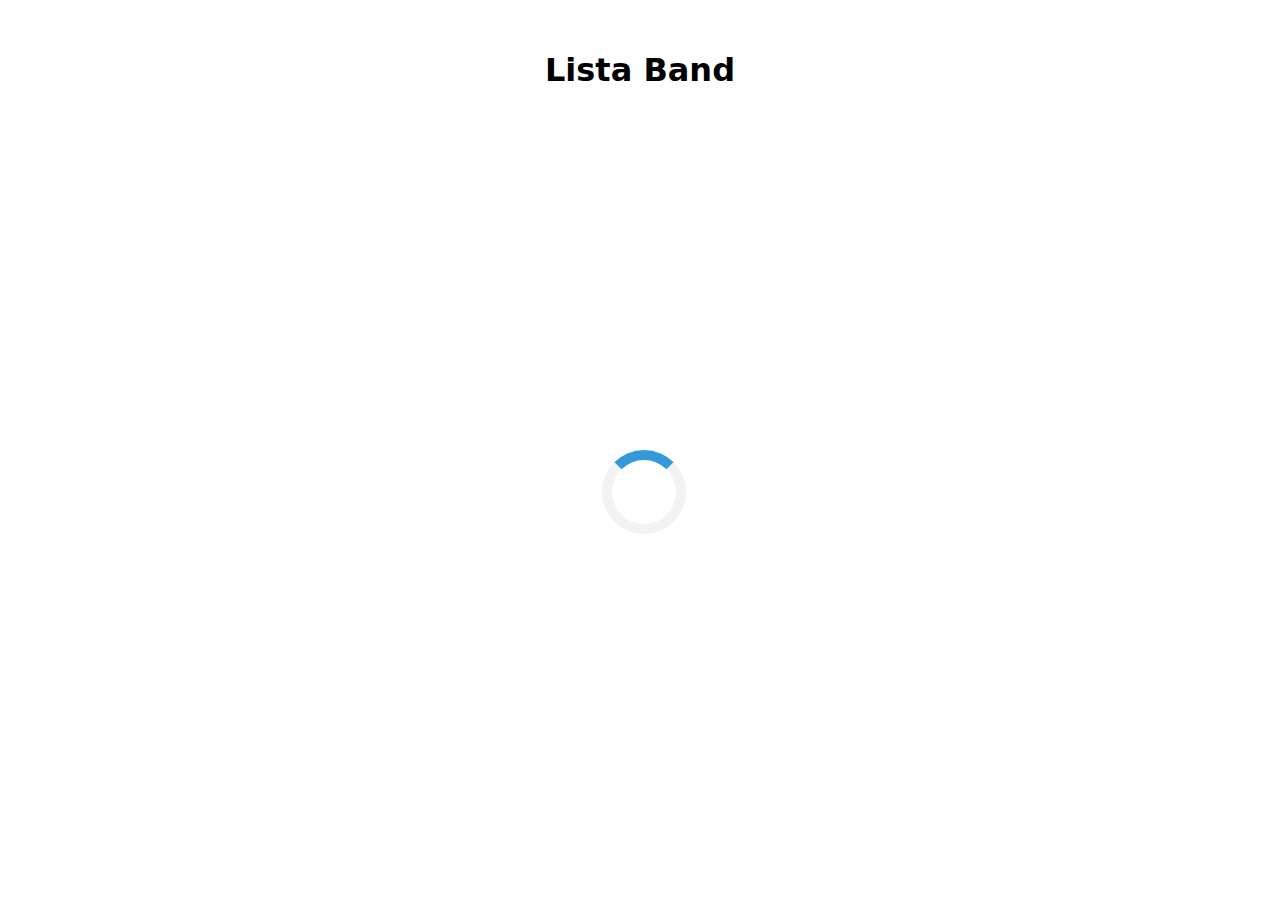
<file: infrastruttura/presentation/index.html>
<html>
    <head>
        <link rel="stylesheet" href="css/index_style.css">
    </head>

    <body>
        <div id="headerPagina"></div>

        <script>
            verificaLogin();
            
            function verificaLogin()
            {
                const xhttp = new XMLHttpRequest();
                xhttp.onload = function() {
                    var res = xhttp.responseText;
                    var j = JSON.parse(res);
                    var html = "";
                    if(!j.autenticato)
                        html = html + "<button id='btnLogin' onclick='btnLogin()''>Login</button>";
                    else
                        html = html + "<span id='username'>Benvenuto " + j.userName + "</span>";
                    var headerPagina = document.getElementById("headerPagina");
                    html = html.replace(/'/g, '"');
                    headerPagina.innerHTML = html;
                }
                xhttp.open("POST", "http://192.168.8.103/quintaf/ulivi/prenotazione-concerto/verifica_login.php", true);
                xhttp.send();
            }

        </script>

        <h1 id='titoloPagina'>Lista Band</h1>
        <div id='listaBand'></div>
        <div id='caricamento'></div>

        <script>

            var indicatoreCaricamento = document.getElementById("caricamento");
            indicatoreCaricamento.style.display = "block";
            creaTabella();

            function creaTabella()
            {
                const xhttp = new XMLHttpRequest();
                xhttp.onload = function() {
                    var res = xhttp.responseText;
                    var j = JSON.parse(res);
                    var html = "";
                    for( i=0; i < j.Result.length; i++)
                    {
                        html = html + "<div onClick='bandScelta(" + j.Result[i].id + ")'class='contenitoreBand'>";
                        html = html + "<div class='contenitoreScritta'>";
                        html = html + "<h2 class='scrittaBand'>" + j.Result[i].nome + "</h2>";
                        html = html + "</div>";
                        html = html + "</div>";
                    }
                    var divLista = document.getElementById("listaBand");
                    html = html.replace(/'/g, '"');
                    if(divLista.innerHTML != html)
                        divLista.innerHTML = html;
                    indicatoreCaricamento.style.display = "none";
                }
                xhttp.open("POST", "http://192.168.8.103/quintaf/ulivi/prenotazione-concerto/vis_band.php", true);
                xhttp.send();
            }

            function bandScelta(id)
            {
                window.location = "http://192.168.8.103/quintaf/ulivi/prenotazione-concerto/band_scelta.php?idBand="+id;
            }

            function btnLogin()
            {
                window.location = "login.html";
            }
        </script>
    </body>
</html>
</file>
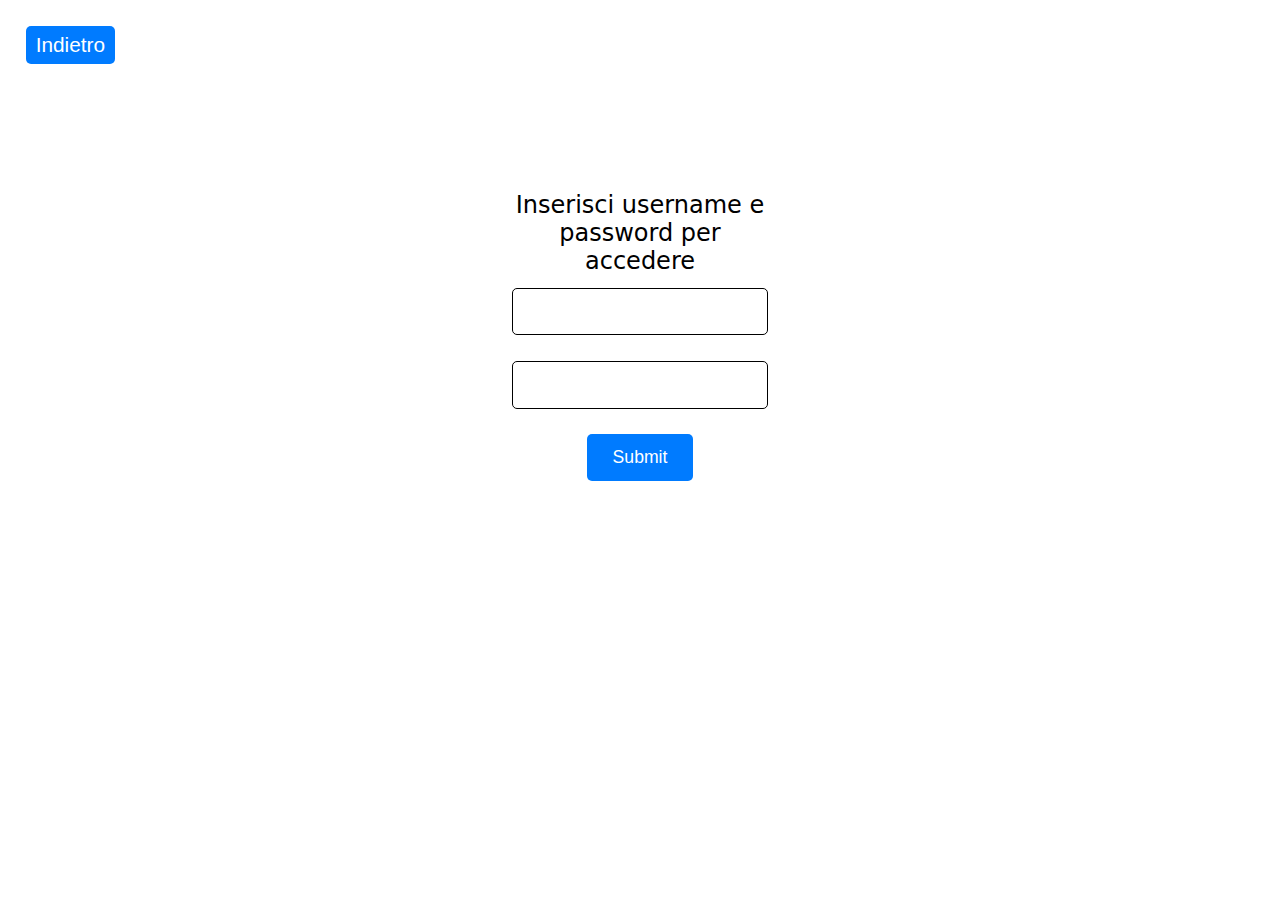
<file: locale/login.html>
<html>
    <head>
        <link rel="stylesheet" href="css/login_style.css">
    </head>

    <body>
        <button id="btnIndietro" onclick="btnIndietro()">Indietro</button>
        <div id="container">
            <span id='testoGuida'>Inserisci username e password per accedere</span>
            <form id='loginForm' method="POST">
                <input id="username" type="text" name="username">
                <input id="password" type="password" name="password">
                <input id="submit" type="submit">
            </form>
            <span id='erroreCredenziali'></span>
        </div>

        <script>
            function btnIndietro()
            {
                window.history.back();
            }

            document.getElementById("loginForm").addEventListener("submit", function(event)
            {
                event.preventDefault();
                var formData = new FormData(this);
                var xhr = new XMLHttpRequest();
                xhr.open("POST", "auth.php", true);
                xhr.setRequestHeader("Content-Type", "application/x-www-form-urlencoded");
                xhr.onreadystatechange = function() {
                    if (xhr.readyState === 4 && xhr.status === 200) {
                        var response = JSON.parse(xhr.responseText);
                        if (response.err) {
                            var errText = document.getElementById("erroreCredenziali");
                            errText.innerHTML= "Credenziali errate";
                        } else {
                            window.location = "index.html";
                        }
                    }
            };
            xhr.send(new URLSearchParams(formData).toString());
        });
        </script>
        
    </body>
</html>
</file>
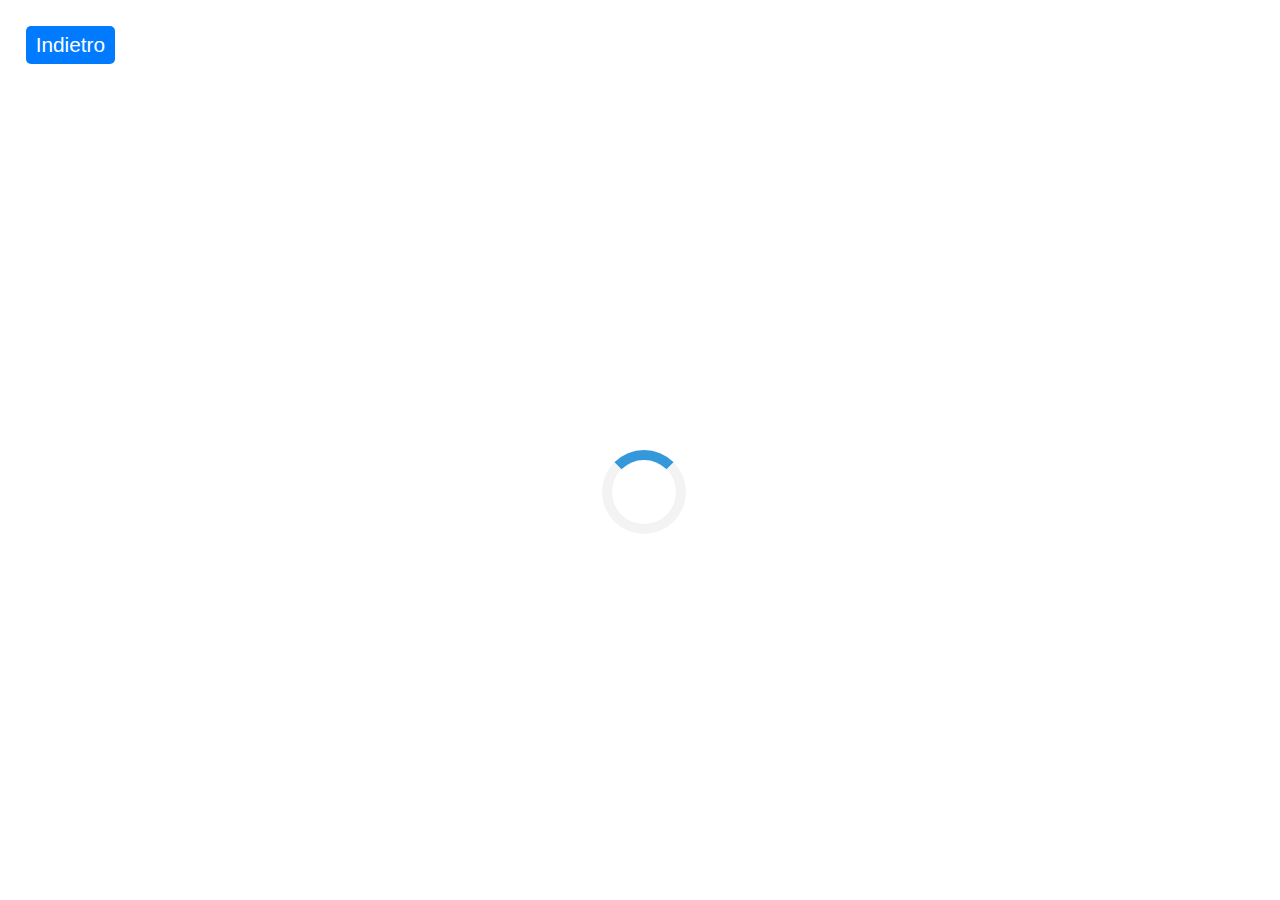
<file: infrastruttura/presentation/lista_biglietti.html>
<html>
    <head>
        <link rel="stylesheet" href="css/lista_biglietti_style.css">
    </head>

    <body>
        <div id="headerPagina"></div>

        <script>
            verificaLogin();
            
            function verificaLogin()
            {
                const xhttp = new XMLHttpRequest();
                xhttp.onload = function() {
                    var res = xhttp.responseText;
                    var j = JSON.parse(res);
                    var html = "";
                    if(!j.autenticato)
                        html = html + "<button id='btnLogin' onclick='btnLogin()''>Login</button>";
                    else
                        html = html + "<span id='username'>Benvenuto " + j.userName + "</span>";
                    var headerPagina = document.getElementById("headerPagina");
                    html = html.replace(/'/g, '"');
                    headerPagina.innerHTML = html;
                }
                xhttp.open("POST", "http://192.168.8.103/quintaf/ulivi/prenotazione-concerto/verifica_login.php", true);
                xhttp.send();
            }

        </script>

        <button id="btnIndietro" onclick="btnIndietro()">Indietro</button>
        <div id="caricamento"></div>
        <div id='listaPrenotazioni'>
            
        </div>

        <script>

            var indicatoreCaricamento = document.getElementById("caricamento");
            indicatoreCaricamento.style.display = "block";
            var intervallo = setInterval(creaTabella, 1000);
            function creaTabella()
            {
                const xhttp = new XMLHttpRequest();
                xhttp.onload = function() {
                    var res = xhttp.responseText;
                    var j = JSON.parse(res);
                    var html = "";
                    html = html + "<h1 id='nomeBand'>"+ j.Result[0].band + "</h1>";
                    var partiData = j.Result[0].data.split("-");
                    var anno = partiData[0];
                    var mese = partiData[1];
                    var giorno = partiData[2];
                    var dataOutput = giorno + "/" + mese + "/" + anno;
                    html = html + "<h2 id='infoConc'>Concerto in data " + dataOutput + " a " + j.Result[0].luogo + "</h2>";
                    for( i=0; i < j.Result.length; i++)
                    {
                        html = html + "<div class='contenitorePosto'>";
                        html = html + "<div class='contenitoreScrittaBtn'>";
                        html = html + "<h2 class='scrittaNPosto'>Posto n: " + j.Result[i].nPosto + "</h2>";
                        if(j.Result[i].prenotato == 0)
                            html = html + "<button onclick='prenotaPost(this.id)' class='btnPrenota' id='"+j.Result[i].idDato+"'>Prenota</button>";
                        else
                            html = html + "<button class='btnPrenotato'>Prenotato</button>";
                        html = html + "</div>";
                        html = html + "</div>";
                    }
                    var divLista = document.getElementById("listaPrenotazioni");
                    html = html.replace(/'/g, '"');
                    if(divLista.innerHTML != html)
                        divLista.innerHTML = html;
                    indicatoreCaricamento.style.display = "none";
                }
                xhttp.open("POST", "http://192.168.8.103/quintaf/ulivi/prenotazione-concerto/vis_biglietti.php", true);
                xhttp.send();
            }

            function prenotaPost(idPosto)
            {
                const xhttp = new XMLHttpRequest();
                xhttp.onload = function() {
                    var res = xhttp.responseText;
                    var j = JSON.parse(res);
                    if (j.prenotato) {
                        var btnCliccato = document.getElementById(idPosto);
                        btnCliccato.classList.remove("btnPrenota");
                        btnCliccato.classList.add("btnPrenotato");
                        btnCliccato.textContent = "Prenotato";
                    } else {
                        if(j.autenticato)
                            alert("Non puoi prenotare piu' di un biglietto per data! I posti sono limitati!");
                        else
                            alert("Non puoi prenotare un biglietto senza prima accedere!");
                    }
                }
                xhttp.open("POST", "http://192.168.8.103/quintaf/ulivi/prenotazione-concerto/prenota.php?idPosto="+idPosto, true);
                xhttp.send();
            }

            function btnIndietro()
            {
                window.history.back();
            }

            function btnLogin()
            {
                window.location = "login.html";
            }
        </script>
    </body>
</html>
</file>
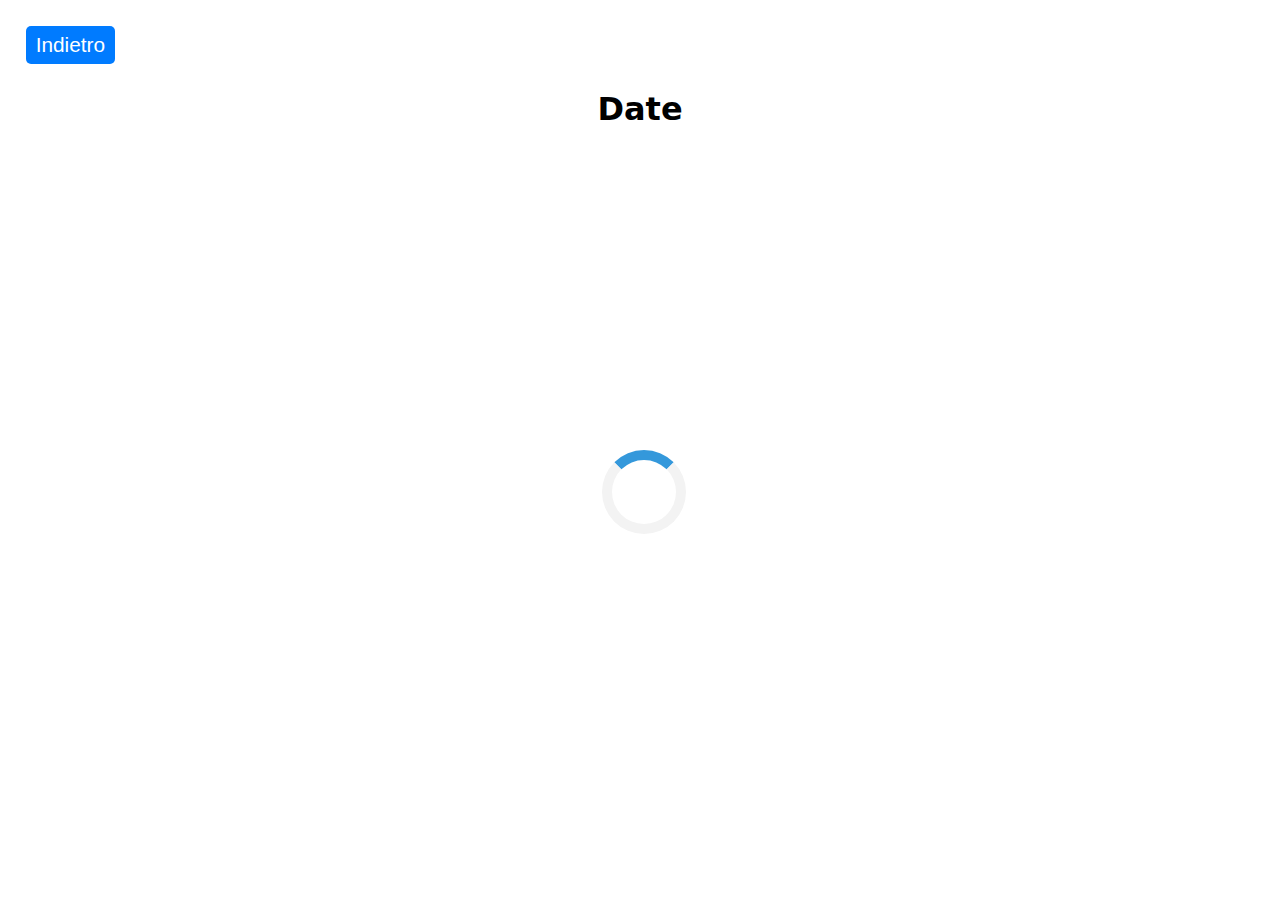
<file: infrastruttura/presentation/lista_date.html>
<html>
    <head>
        <link rel="stylesheet" href="css/lista_date_style.css">
    </head>

    <body>
        <div id="headerPagina"></div>

        <script>
            verificaLogin();
            
            function verificaLogin()
            {
                const xhttp = new XMLHttpRequest();
                xhttp.onload = function() {
                    var res = xhttp.responseText;
                    var j = JSON.parse(res);
                    var html = "";
                    if(!j.autenticato)
                        html = html + "<button id='btnLogin' onclick='btnLogin()''>Login</button>";
                    else
                        html = html + "<span id='username'>Benvenuto " + j.userName + "</span>";
                    var headerPagina = document.getElementById("headerPagina");
                    html = html.replace(/'/g, '"');
                    headerPagina.innerHTML = html;
                }
                xhttp.open("POST", "http://192.168.8.103/quintaf/ulivi/prenotazione-concerto/verifica_login.php", true);
                xhttp.send();
            }

        </script>

        <button id="btnIndietro" onclick="btnIndietro()">Indietro</button>
        <h1 id="titoloPagina">Date </h1>
        <div id="caricamento"></div>
        <div id='listaBand'>
            
        </div>

        <script>

            var indicatoreCaricamento = document.getElementById("caricamento");
            indicatoreCaricamento.style.display = "block";
            creaTabella();
            function creaTabella()
            {
                const xhttp = new XMLHttpRequest();
                xhttp.onload = function() {
                    var res = xhttp.responseText;
                    var j = JSON.parse(res);
                    var html = "";
                    html = html +  "<h2 id='nomeBand'>Date Disponibili per: " + j.Result[0].band + "</h2>";
                    for( i=0; i < j.Result.length; i++)
                    {
                        html = html + "<div onClick='dataScelta(" + j.Result[i].id + ")'class='contenitoreData'>";
                        html = html + "<div class='contenitoreScritta'>";
                        var partiData = j.Result[i].data.split("-");
                        var anno = partiData[0];
                        var mese = partiData[1];
                        var giorno = partiData[2];
                        var dataOutput = giorno + "/" + mese + "/" + anno;
                        html = html + "<h2 class='scrittaData'>" + dataOutput + " - " + j.Result[i].luogo + "</h2>";
                        html = html + "</div>";
                        html = html + "</div>";
                    }
                    var divLista = document.getElementById("listaBand");
                    html = html.replace(/'/g, '"');
                    if(divLista.innerHTML != html)
                        divLista.innerHTML = html;
                    indicatoreCaricamento.style.display = "none";
                }
                xhttp.open("POST", "http://192.168.8.103/quintaf/ulivi/prenotazione-concerto/vis_date.php", true);
                xhttp.send();
            }

            function dataScelta(id)
            {
                window.location = "data_scelta.php?idData="+id;
            }

            function btnIndietro()
            {
                window.history.back();
            }

            function btnLogin()
            {
                window.location = "login.html";
            }
        </script>
    </body>
</html>
</file>
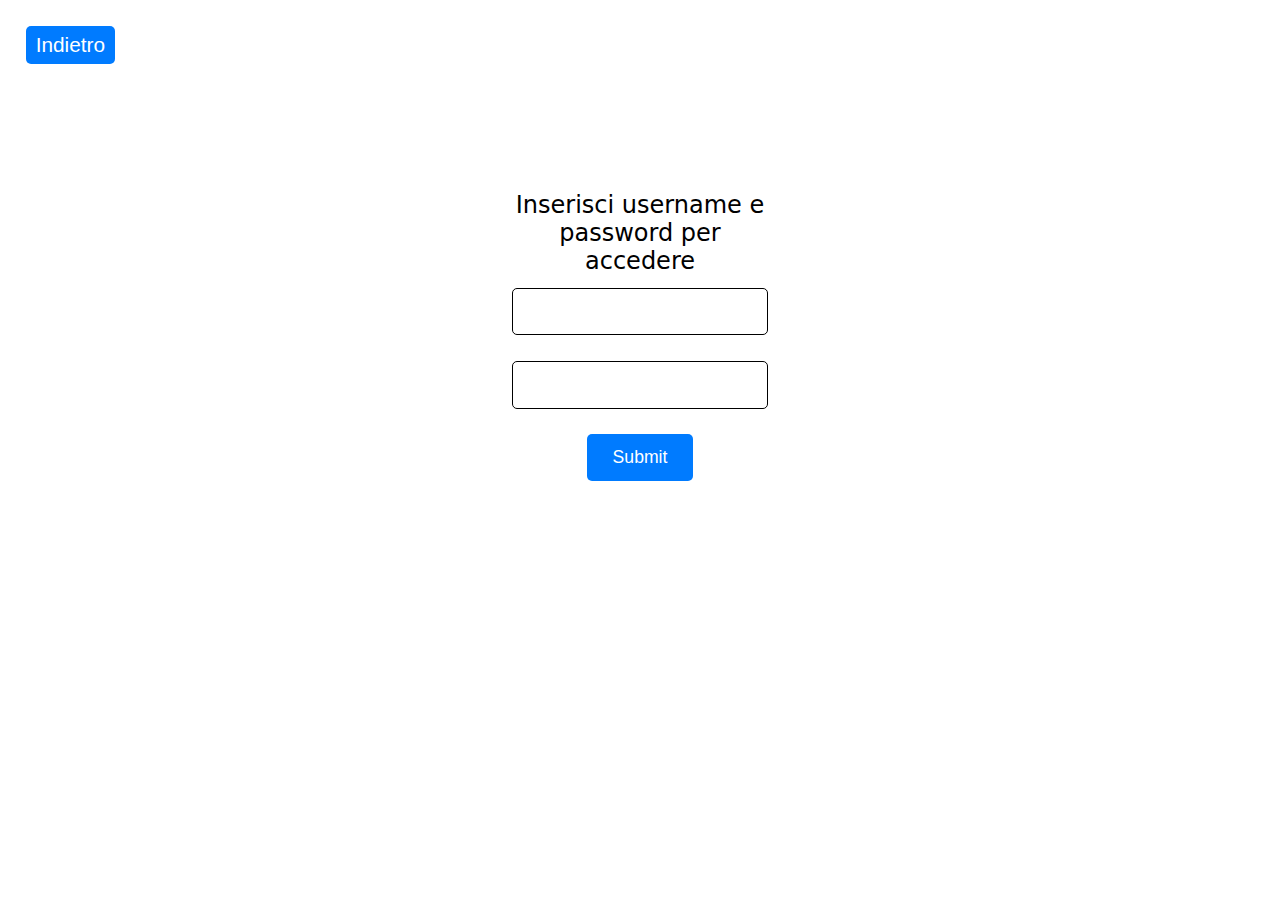
<file: infrastruttura/presentation/login.html>
<html>
    <head>
        <link rel="stylesheet" href="css/login_style.css">
    </head>

    <body>
        <button id="btnIndietro" onclick="btnIndietro()">Indietro</button>
        <div id="container">
            <span id='testoGuida'>Inserisci username e password per accedere</span>
            <form id='loginForm' method="POST">
                <input id="username" type="text" name="username">
                <input id="password" type="password" name="password">
                <input id="submit" type="submit">
            </form>
            <span id='erroreCredenziali'></span>
        </div>

        <script>
            function btnIndietro()
            {
                window.history.back();
            }

            document.getElementById("loginForm").addEventListener("submit", function(event)
            {
                event.preventDefault();
                var formData = new FormData(this);
                var xhr = new XMLHttpRequest();
                xhr.open("POST", "http://192.168.8.103/quintaf/ulivi/prenotazione-concerto/auth.php", true);
                xhr.setRequestHeader("Content-Type", "application/x-www-form-urlencoded");
                xhr.onreadystatechange = function() {
                    if (xhr.readyState === 4 && xhr.status === 200) {
                        var response = JSON.parse(xhr.responseText);
                        if (response.err) {
                            var errText = document.getElementById("erroreCredenziali");
                            errText.innerHTML= "Credenziali errate";
                        } else {
                            window.location = "index.html";
                        }
                    }
            };
            xhr.send(new URLSearchParams(formData).toString());
        });
        </script>
        
    </body>
</html>
</file>
<file: infrastruttura/presentation/css/index_style.css>
body
{
    margin: 0;
    font-family: system-ui, -apple-system, BlinkMacSystemFont, 'Segoe UI', Roboto, Oxygen, Ubuntu, Cantarell, 'Open Sans', 'Helvetica Neue', sans-serif;
}

#titoloPagina
{
    width: 100%;
    text-align: center;
    margin-top: 4vw;
}

.contenitoreBand
{
    margin: 5vw;
    border: solid #00000066;
    padding: 1.5vw;
    border-radius: 1vw;
    margin: 1vw;
    transition: transform 0.3s;
}

.contenitoreBand:hover
{
    transform: scale(0.98);
}

.contenitoreScritta
{
    display: flex;
    justify-content: space-between;
    align-items: center;
}

.scrittaBand
{
    color: #000000b3;
    font-size: 1.5vw;
}

#caricamento {
    display: none;
    width: 5vw;
    height: 5vw;
    border: 10px solid #f3f3f3;
    border-top: 10px solid #3498db;
    border-radius: 50%;
    animation: spin 1s linear infinite;
    position: fixed;
    top: 50%;
    left: 47%;
}

@keyframes spin {
    0% { transform: rotate(0deg); }
    100% { transform: rotate(360deg); }
}

#btnLogin
{
    color: white;
    font-size: 130%;
    background-color: #007bff;
    color: white;
    border: none;
    border-radius: 5px;
    cursor: pointer;
    transition: background-color 0.3s;
    width: 7vw;
    height: 3vw;
    transition: background-color 0.3s;
    position: absolute;
    right: 0;
    margin-right: 2vw;
}

#btnLogin:hover {
    background-color: #0056b3;
}

#username
{
    position: absolute;
    right: 0;
    margin-right: 2vw;
    color: #808080;
    font-size: 2vw;
}
</file>
<file: locale/css/login_style.css>
body {
    font-family: system-ui, -apple-system, BlinkMacSystemFont, 'Segoe UI', Roboto, Oxygen, Ubuntu, Cantarell, 'Open Sans', 'Helvetica Neue', sans-serif;
    margin: 0;
    padding: 0;
}

#container {
    margin-inline: 40%;
    position: relative;
    top: 50;
    text-align: center;
    border-radius: 10px;
    margin-top: 6vw;
}

#testoGuida {
    display: block;
    font-size: 150%;
    margin-bottom: 5%;
    color: #000;
}

#username,
#password {
    width: 100%;
    padding: 6%;
    margin-bottom: 10%;
    border: 1px solid #000;
    border-radius: 5px;
}

#submit {
    padding: 5% 10%;
    background-color: #007bff;
    color: #fff;
    border: none;
    border-radius: 5px;
    cursor: pointer;
    transition: background-color 0.3s;
    margin-bottom: 5%;
    font-size: 110%;
}

#submit:hover {
    background-color: #0056b3; 
}

#testo {
    position: fixed;
    bottom: 0;
    margin-left: 2%;
}

#erroreCredenziali
{
    color: red;
}

#btnIndietro
{
    color: white;
    font-size: 130%;
    background-color: #007bff;
    color: white;
    border: none;
    border-radius: 5px;
    cursor: pointer;
    transition: background-color 0.3s;
    width: 7vw;
    height: 3vw;
    transition: background-color 0.3s;
    margin-left: 2vw;
    margin-top: 2vw;
}

#btnIndietro:hover {
    background-color: #0056b3;
}
</file>
<file: infrastruttura/presentation/css/lista_biglietti_style.css>
body
{
    margin: 0;
    font-family: system-ui, -apple-system, BlinkMacSystemFont, 'Segoe UI', Roboto, Oxygen, Ubuntu, Cantarell, 'Open Sans', 'Helvetica Neue', sans-serif;
}

#nomeBand
{
    width: 100%;
    text-align: center;
    margin-top: 2vw;
}

#infoConc
{
    margin-left: 2vw;
    color:#0000008f;
}

.contenitorePosto
{
    margin: 5vw;
    border: solid #00000066;
    padding: 1.5vw;
    border-radius: 1vw;
    margin: 1vw;
    transition: transform 0.3s;
}

.contenitorePosto:hover
{
    transform: scale(0.98);
}

.contenitoreScrittaBtn
{
    display: flex;
    justify-content: space-between;
    align-items: center;
}

.scrittaNPosto
{
    color: #000000b3;
    font-size: 1.5vw;
}

.contenitoreScrittaBtn button
{
    color: white;
    width: 10.5vw;
    height: 4.5vw;
    font-size: 1.5vw;
}

.btnPrenota
{
    background-color: rgb(0, 210, 0);
    border-radius: 0.5vw;
    border: none;
}

.btnPrenota:hover
{
    background-color: rgb(0, 235, 0);
}

.btnPrenotato
{
    background-color: red;
    pointer-events: none;
    border-radius: 5px;
    border: none;
}

#caricamento {
    display: none;
    width: 5vw;
    height: 5vw;
    border: 10px solid #f3f3f3;
    border-top: 10px solid #3498db;
    border-radius: 50%;
    animation: spin 1s linear infinite;
    position: fixed;
    top: 50%;
    left: 47%;
}

@keyframes spin {
    0% { transform: rotate(0deg); }
    100% { transform: rotate(360deg); }
}

#btnIndietro
{
    color: white;
    font-size: 130%;
    background-color: #007bff;
    color: white;
    border: none;
    border-radius: 5px;
    cursor: pointer;
    transition: background-color 0.3s;
    width: 7vw;
    height: 3vw;
    transition: background-color 0.3s;
    margin-left: 2vw;
    margin-top: 2vw;
}

#btnIndietro:hover {
    background-color: #0056b3;
}

#btnLogin
{
    color: white;
    font-size: 130%;
    background-color: #007bff;
    color: white;
    border: none;
    border-radius: 5px;
    cursor: pointer;
    transition: background-color 0.3s;
    width: 7vw;
    height: 3vw;
    transition: background-color 0.3s;
    position: absolute;
    margin-top: 2vw;
    right: 0;
    margin-right: 2vw;
}

#btnLogin:hover {
    background-color: #0056b3;
}

#username
{
    position: absolute;
    right: 0;
    margin-top: 2vw;
    margin-right: 2vw;
    color: #808080;
    font-size: 2vw;
}
</file>
<file: infrastruttura/presentation/css/lista_date_style.css>
body
{
    margin: 0;
    font-family: system-ui, -apple-system, BlinkMacSystemFont, 'Segoe UI', Roboto, Oxygen, Ubuntu, Cantarell, 'Open Sans', 'Helvetica Neue', sans-serif;
}

#titoloPagina
{
    width: 100%;
    text-align: center;
    margin-top: 2vw;
}

.contenitoreData
{
    margin: 5vw;
    border: solid #00000066;
    padding: 1.5vw;
    border-radius: 1vw;
    margin: 1vw;
    transition: transform 0.3s;
}

.contenitoreData:hover
{
    transform: scale(0.98);
}

.contenitoreScritta
{
    display: flex;
    justify-content: space-between;
    align-items: center;
}

.scrittaData
{
    color: #000000b3;
    font-size: 1.5vw;
}

#caricamento {
    display: none;
    width: 5vw;
    height: 5vw;
    border: 10px solid #f3f3f3;
    border-top: 10px solid #3498db;
    border-radius: 50%;
    animation: spin 1s linear infinite;
    position: fixed;
    top: 50%;
    left: 47%;
}

#nomeBand
{
    color: #80808073;
    margin: 2vw;
}

@keyframes spin {
    0% { transform: rotate(0deg); }
    100% { transform: rotate(360deg); }
}

#btnIndietro
{
    color: white;
    font-size: 130%;
    background-color: #007bff;
    color: white;
    border: none;
    border-radius: 5px;
    cursor: pointer;
    transition: background-color 0.3s;
    width: 7vw;
    height: 3vw;
    transition: background-color 0.3s;
    margin-left: 2vw;
    margin-top: 2vw;
}

#btnIndietro:hover {
    background-color: #0056b3;
}

#btnLogin
{
    color: white;
    font-size: 130%;
    background-color: #007bff;
    color: white;
    border: none;
    border-radius: 5px;
    cursor: pointer;
    transition: background-color 0.3s;
    width: 7vw;
    height: 3vw;
    transition: background-color 0.3s;
    position: absolute;
    margin-top: 2vw;
    right: 0;
    margin-right: 2vw;
}

#btnLogin:hover {
    background-color: #0056b3;
}

#username
{
    position: absolute;
    right: 0;
    margin-top: 2vw;
    margin-right: 2vw;
    color: #808080;
    font-size: 2vw;
}
</file>
<file: infrastruttura/presentation/css/login_style.css>
body {
    font-family: system-ui, -apple-system, BlinkMacSystemFont, 'Segoe UI', Roboto, Oxygen, Ubuntu, Cantarell, 'Open Sans', 'Helvetica Neue', sans-serif;
    margin: 0;
    padding: 0;
}

#container {
    margin-inline: 40%;
    position: relative;
    top: 50;
    text-align: center;
    border-radius: 10px;
    margin-top: 6vw;
}

#testoGuida {
    display: block;
    font-size: 150%;
    margin-bottom: 5%;
    color: #000;
}

#username,
#password {
    width: 100%;
    padding: 6%;
    margin-bottom: 10%;
    border: 1px solid #000;
    border-radius: 5px;
}

#submit {
    padding: 5% 10%;
    background-color: #007bff;
    color: #fff;
    border: none;
    border-radius: 5px;
    cursor: pointer;
    transition: background-color 0.3s;
    margin-bottom: 5%;
    font-size: 110%;
}

#submit:hover {
    background-color: #0056b3; 
}

#testo {
    position: fixed;
    bottom: 0;
    margin-left: 2%;
}

#erroreCredenziali
{
    color: red;
}

#btnIndietro
{
    color: white;
    font-size: 130%;
    background-color: #007bff;
    color: white;
    border: none;
    border-radius: 5px;
    cursor: pointer;
    transition: background-color 0.3s;
    width: 7vw;
    height: 3vw;
    transition: background-color 0.3s;
    margin-left: 2vw;
    margin-top: 2vw;
}

#btnIndietro:hover {
    background-color: #0056b3;
}
</file>
